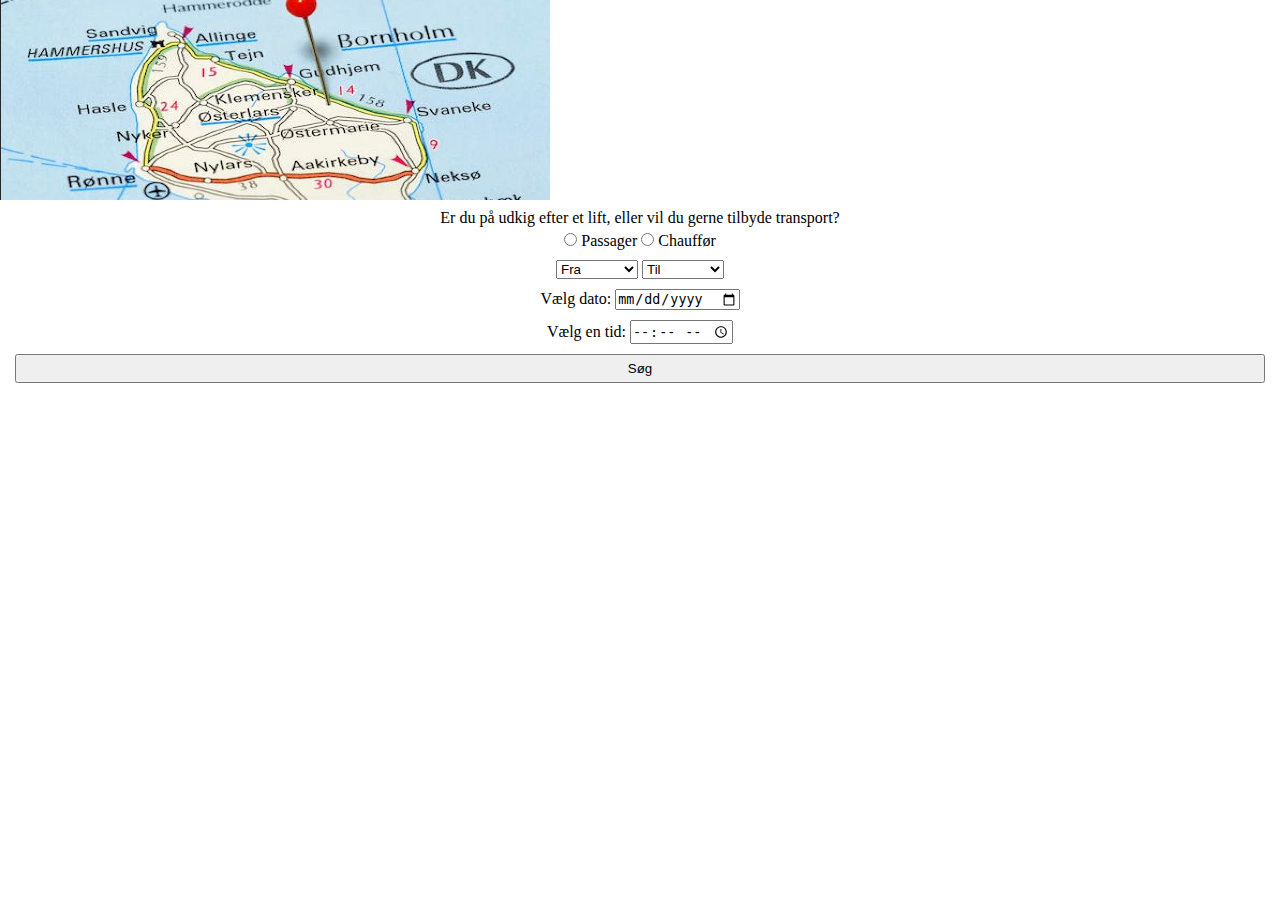
<file: html1/index.html>
<!DOCTYPE html>
<html lang="da">
<head>
    <meta charset="UTF-8">
    <title>Carpool</title>

    <link rel="stylesheet" href="style/stylesheet.css">
</head>
<body>

<img class="image" src="Images/Image2.png" width="550" height="200" />


<div class="container">
    <p class="tekst"> Er du på udkig efter et lift, eller vil du gerne tilbyde transport? </p>

    <div>
        <label>
            <input type="radio" name="terms" value="Passager"> Passager
        </label>
        <label>
            <input type="radio" name="terms" value="Chauffør"> Chauffør
        </label>
    </div>

    <div class="fratil">
        <select name="carpool_fra" id="carpool_fra">
            <option value="Fra">Fra</option>
                <option value="Allinge">Allinge</option>
                <option value="Tejn">Tejn</option>
                <option value="Gudhjem">Gudhjem</option>
                <option value="Svanneke">Svanneke</option>
                <option value="Nexø">Nexø</option>
                <option value="Rønne">Rønne</option>
        </select>

        <select name="fly_til" id="fly_til">
            <option value="Til">Til</option>
            <option value="Allinge">Allinge</option>
            <option value="Tejn">Tejn</option>
            <option value="Gudhjem">Gudhjem</option>
            <option value="Svanneke">Svanneke</option>
            <option value="Nexø">Nexø</option>
            <option value="Rønne">Rønne</option>
        </select>
    </div>

    <div class="dato">
        <label for="dato">Vælg dato:</label>
        <input type="date" id="dato" name="dato">
    </div>

    <div class="tid">
    <label for="meeting-time">Vælg en tid:</label>
    <input type="time" id="meeting-time" name="meeting-time">
    </div>



    <form action="Modtager/modtager.html">
        <button class="btn" type="submit">Søg</button>
    </form>

</div>

</body>
</html>
</file>
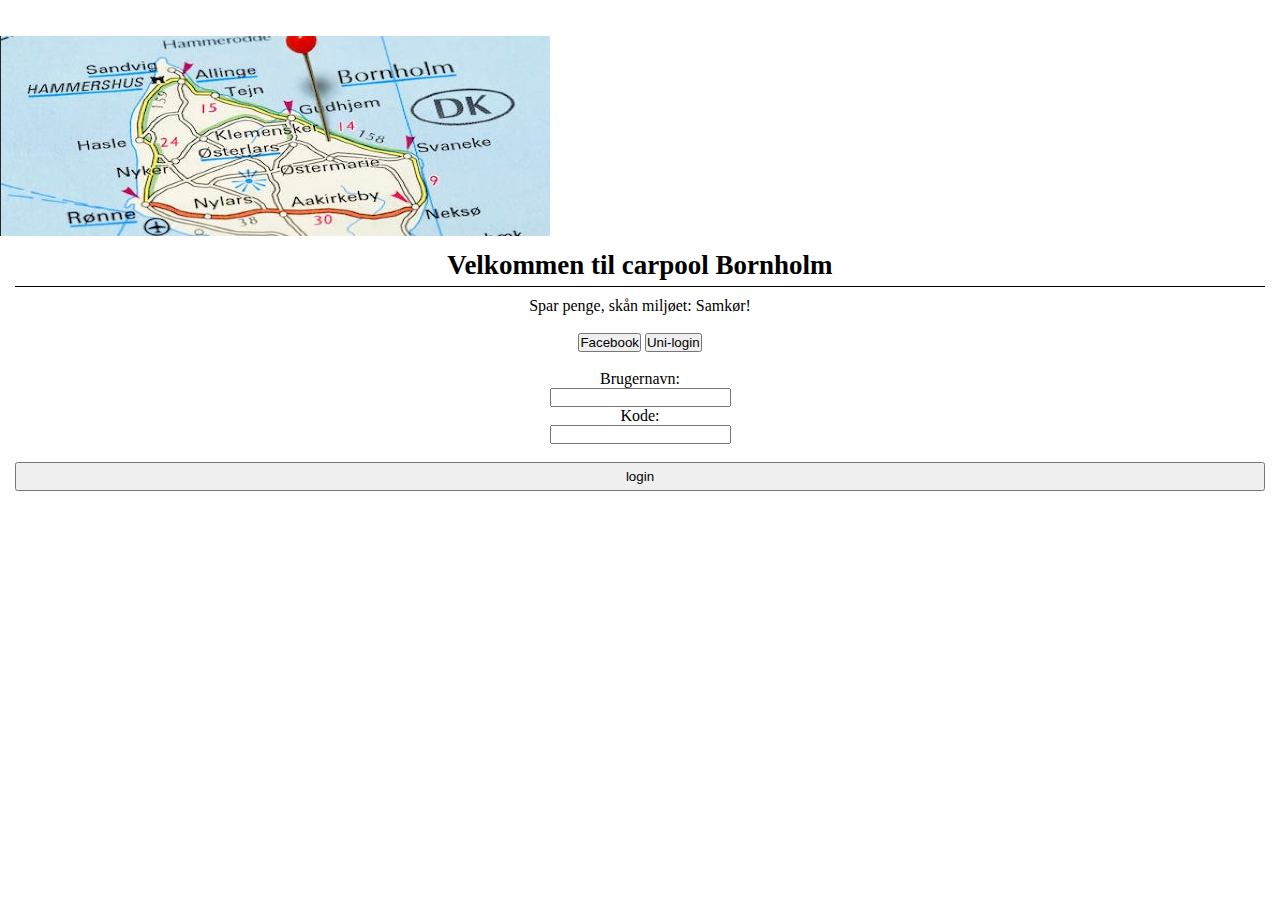
<file: html1/Modtager.html>
<!DOCTYPE html>
<html lang="da">
<head>
    <meta charset="UTF-8">
    <meta name="viewport" content="width=device-width, initial-scale=1.0">
    <title>Title</title>

    <link rel="stylesheet" href="style/stylesheet.css">

    <br><br>

    <img class="image" src="Images/Image2.png" width="550" height="200" />

    <div class="container">

        <h2 class="overskrift">Velkommen til carpool Bornholm</h2>
        <p> Spar penge, skån miljøet: Samkør!</p>

        <br>

        <button type="button" onclick="alert('Enter your password and code')">Facebook</button>

<button type="button" onclick="alert('Enter your password and code')">Uni-login</button>
        <br><br>

<form action="index.html">
    <label for="fname">Brugernavn:</label><br>
    <input type="text" id="fname" name="fname" value=""><br>

    <label for="pwd">Kode:</label><br>
    <input type="password" id="pwd" name="pwd" value=""><br><br>

    <a href="index.html" target="_blank">
        <button class="btn" type="submit">login</button>
</form>

    </a>

</body>
</html>
</file>
<file: html1/style/stylesheet.css>
* {
margin: 0px;
padding: 0px;
}

h1{
    font-size:60px;
    text-align: justify;
}

    button:hover {
    background-color: cadetblue;
    color: black;
}

.overskrift {
    font-size: 27px;
    text-align: center;
    margin: 10px 0px;
    border-bottom: 1px solid black;
    padding-bottom: 5px;
}

.tekst {
margin: 5px 0px;
}


.container {
margin: 0px 15px;
text-align: center;
}

.fratil {
margin: 10px 0px;
}

.dato {
margin: 10px 0px;
}

.tid {
margin: 10px 0px;
}

.btn {
width: 100%;
padding: 5px 25px;
}
</file>
